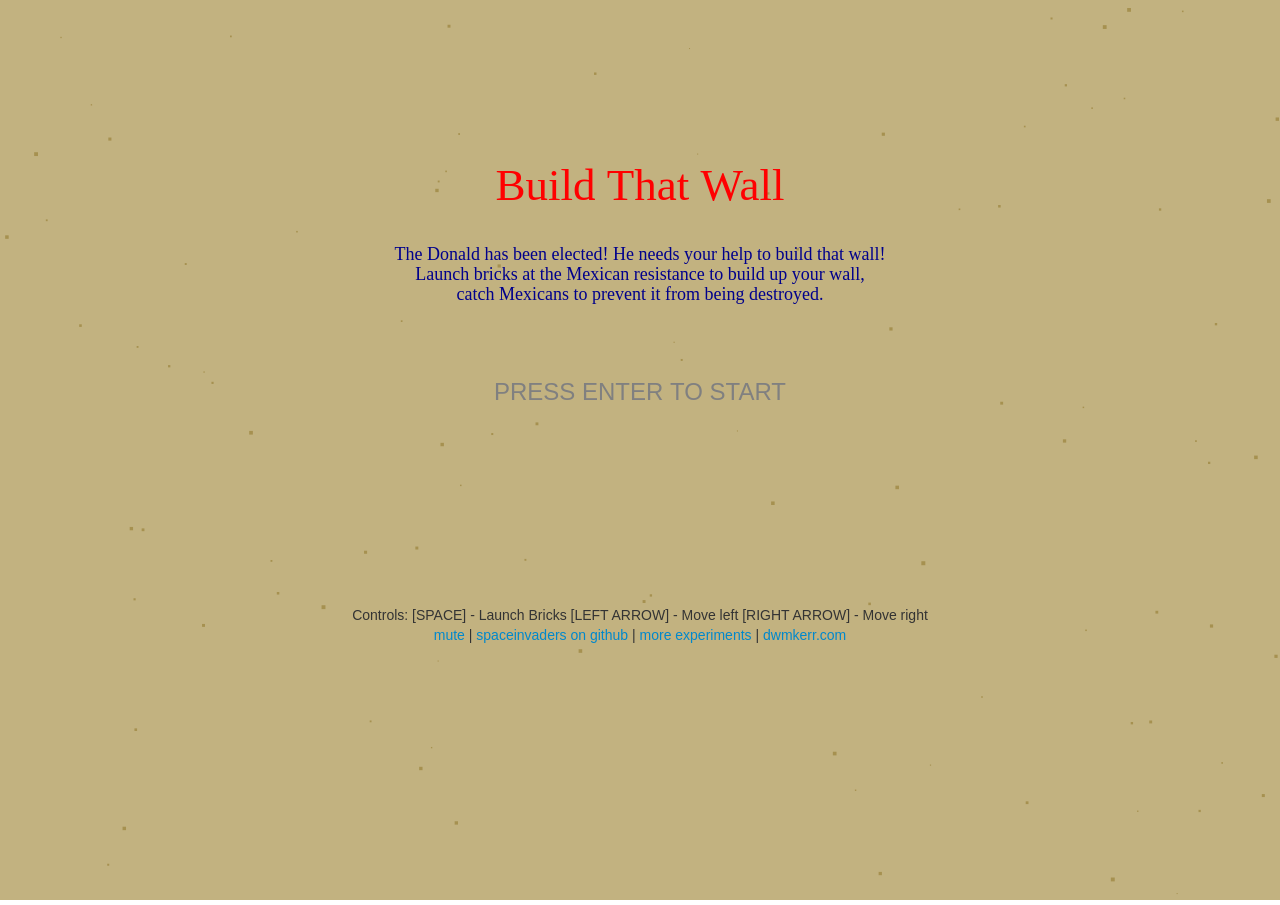
<file: index.html>
<!DOCTYPE html>
<html>
    <head>
        <title>Mexican Invaders</title>
        <link rel="stylesheet" type="text/css" href="css/core.css">
        <link rel="stylesheet" type="text/css" href="css/typeography.css">
        <style>
    
            /* Styling needed for a fullscreen canvas and no scrollbars. */
            body, html { 
            width: 100%;
            height: 100%;
            margin: 0;
            padding: 0;
            overflow: hidden;
            }

            #starfield {
                width:100%;
                height:100%;
                z-index: -1;
                position: absolute;
                left: 0px;
                top: 0px;
            }
            #gamecontainer {
                width: 800px;
                margin-left: auto;
                margin-right: auto;
            }
            #gamecanvas { 
                width: 800px;
                height: 600px;
            }
            #info {
                width: 800px;
                margin-left: auto;
                margin-right: auto;
            }
        </style>
    </head>
    <body>
        <div id="starfield"></div>
        <div id="gamecontainer">
        <canvas id="gameCanvas"></canvas>
        </div>
        <div id="info">
            <p>Controls:                                           [SPACE] - Launch Bricks [LEFT ARROW] - Move left [RIGHT ARROW] - Move right</p>
            <p><a id="muteLink" href="#" onclick="toggleMute()">mute</a> | 
                <a href="http://github.com/dwmkerr/spaceinvaders">spaceinvaders on github</a> | 
                <a href="http://www.dwmkerr.com/experiments">more experiments</a> | <a href="http://www.dwmkerr.com">dwmkerr.com</a></p>
        </div>

        <script src="js/starfield.js"></script>
        <script src="js/spaceinvaders.js"></script>
        <script>

            //  Create the starfield.
            var container = document.getElementById('starfield');
            var starfield = new Starfield();
            starfield.initialise(container);
            starfield.start();

            //  Setup the canvas.
            var canvas = document.getElementById("gameCanvas");
            canvas.width = 800;
            canvas.height = 600;

            //  Create the game.
            var game = new Game();

            //  Initialise it with the game canvas.
            game.initialise(canvas);

            //  Start the game.
            game.start();

            //  Listen for keyboard events.
            window.addEventListener("keydown", function keydown(e) {
                var keycode = e.which || window.event.keycode;
                //  Supress further processing of left/right/space (37/29/32)
                if(keycode == 37 || keycode == 39 || keycode == 32) {
                    e.preventDefault();
                }
                game.keyDown(keycode);
            });
            window.addEventListener("keyup", function keydown(e) {
                var keycode = e.which || window.event.keycode;
                game.keyUp(keycode);
            });

            function toggleMute() {
                game.mute();
                document.getElementById("muteLink").innerText = game.sounds.mute ? "unmute" : "mute";
            }
        </script>
    </body>
</html>
</file>
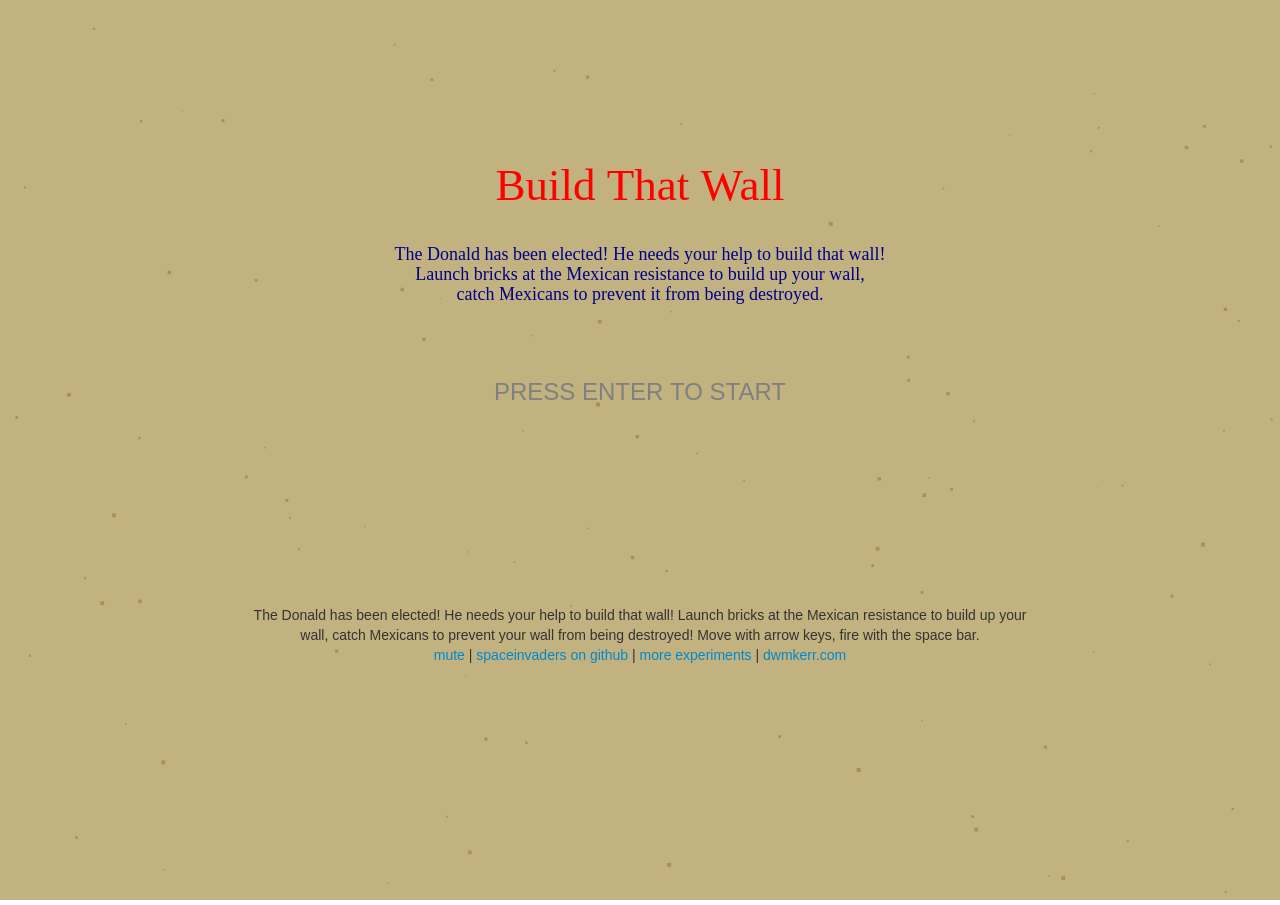
<file: indexPHP.html>
<!DOCTYPE html>
<html>
    <head>
        <title>Mexican Invaders</title>
        <link rel="stylesheet" type="text/css" href="css/core.css">
        <link rel="stylesheet" type="text/css" href="css/typeography.css">
        <style>
    
            /* Styling needed for a fullscreen canvas and no scrollbars. */
            body, html { 
            width: 100%;
            height: 100%;
            margin: 0;
            padding: 0;
            overflow: hidden;
            }

            #starfield {
                width:100%;
                height:100%;
                z-index: -1;
                position: absolute;
                left: 0px;
                top: 0px;
            }
            #gamecontainer {
                width: 800px;
                margin-left: auto;
                margin-right: auto;
            }
            #gamecanvas { 
                width: 800px;
                height: 600px;
            }
            #info {
                width: 800px;
                margin-left: auto;
                margin-right: auto;
            }
        </style>
    </head>
    <body>
        <div id="starfield"></div>
        <div id="gamecontainer">
        <canvas id="gameCanvas"></canvas>
        </div>
        <div id="info">
            <p>The Donald has been elected! He needs your help to build that wall! Launch bricks at the Mexican resistance to build up your wall, catch Mexicans to prevent your wall from being destroyed! Move with arrow keys, fire with the space bar.</p>
            <p><a id="muteLink" href="#" onclick="toggleMute()">mute</a> | 
                <a href="http://github.com/dwmkerr/spaceinvaders">spaceinvaders on github</a> | 
                <a href="http://www.dwmkerr.com/experiments">more experiments</a> | <a href="http://www.dwmkerr.com">dwmkerr.com</a></p>
        </div>

        <script src="js/starfield.js"></script>
        <script src="js/spaceinvaders.js"></script>
        <script>

            //  Create the starfield.
            var container = document.getElementById('starfield');
            var starfield = new Starfield();
            starfield.initialise(container);
            starfield.start();

            //  Setup the canvas.
            var canvas = document.getElementById("gameCanvas");
            canvas.width = 800;
            canvas.height = 600;

            //  Create the game.
            var game = new Game();

            //  Initialise it with the game canvas.
            game.initialise(canvas);

            //  Start the game.
            game.start();

            //  Listen for keyboard events.
            window.addEventListener("keydown", function keydown(e) {
                var keycode = e.which || window.event.keycode;
                //  Supress further processing of left/right/space (37/29/32)
                if(keycode == 37 || keycode == 39 || keycode == 32) {
                    e.preventDefault();
                }
                game.keyDown(keycode);
            });
            window.addEventListener("keyup", function keydown(e) {
                var keycode = e.which || window.event.keycode;
                game.keyUp(keycode);
            });

            function toggleMute() {
                game.mute();
                document.getElementById("muteLink").innerText = game.sounds.mute ? "unmute" : "mute";
            }
        </script>
    </body>
</html>
</file>
<file: css/core.css>
/* core.css */
/* lean and simple css reset, based on Tantek Celik's reset - see comments below. */
/* (c) 2004-2010 Tantek Çelik. Some Rights Reserved. http://tantek.com */
/* This style sheet is licensed under a Creative Commons License.      */
/*             http://creativecommons.org/licenses/by/2.0              */

/* Purpose: undo some of the default styling of common browsers        */


:link,:visited,ins { text-decoration:none }
nav ul,nav ol { list-style:none }
dl,ul,ol,li,
h1,h2,h3,h4,h5,h6,
html,body,pre,p,blockquote,
form,fieldset,input,label
{ margin:0; padding:0 }
abbr, img, object,
a img,:link img,:visited img,
a object,:link object,:visited object
{ border:0 }
address,abbr { font-style:normal }
iframe:not(.auto-link) { display:none ! important; visibility:hidden ! important; margin-left: -10000px ! important  }
a {
  color: #0088cc;
  text-decoration: none;
}

a:hover,
a:focus {
  color: #005580;
  text-decoration: underline;
}
div 
{
text-align: center;
}
</file>
<file: css/typeography.css>
body {
	font-family: "Helvetica Neue", Helvetica, Arial, sans-serif;
	font-size: 14px;
	line-height: 20px;
	color: #333333;
}

h1,
h2,
h3,
h4,
h5,
h6 {
  margin: 10px 0;
  font-family: inherit;
  font-weight: bold;
  line-height: 20px;
  color: inherit;
  text-rendering: optimizelegibility;
}

h1,
h2,
h3 {
  line-height: 40px;
}

h1 {
  font-size: 38.5px;
}

h2 {
  font-size: 31.5px;
}

h3 {
  font-size: 24.5px;
}

h4 {
  font-size: 17.5px;
}

h5 {
  font-size: 14px;
}

h6 {
  font-size: 11.9px;
}
</file>
